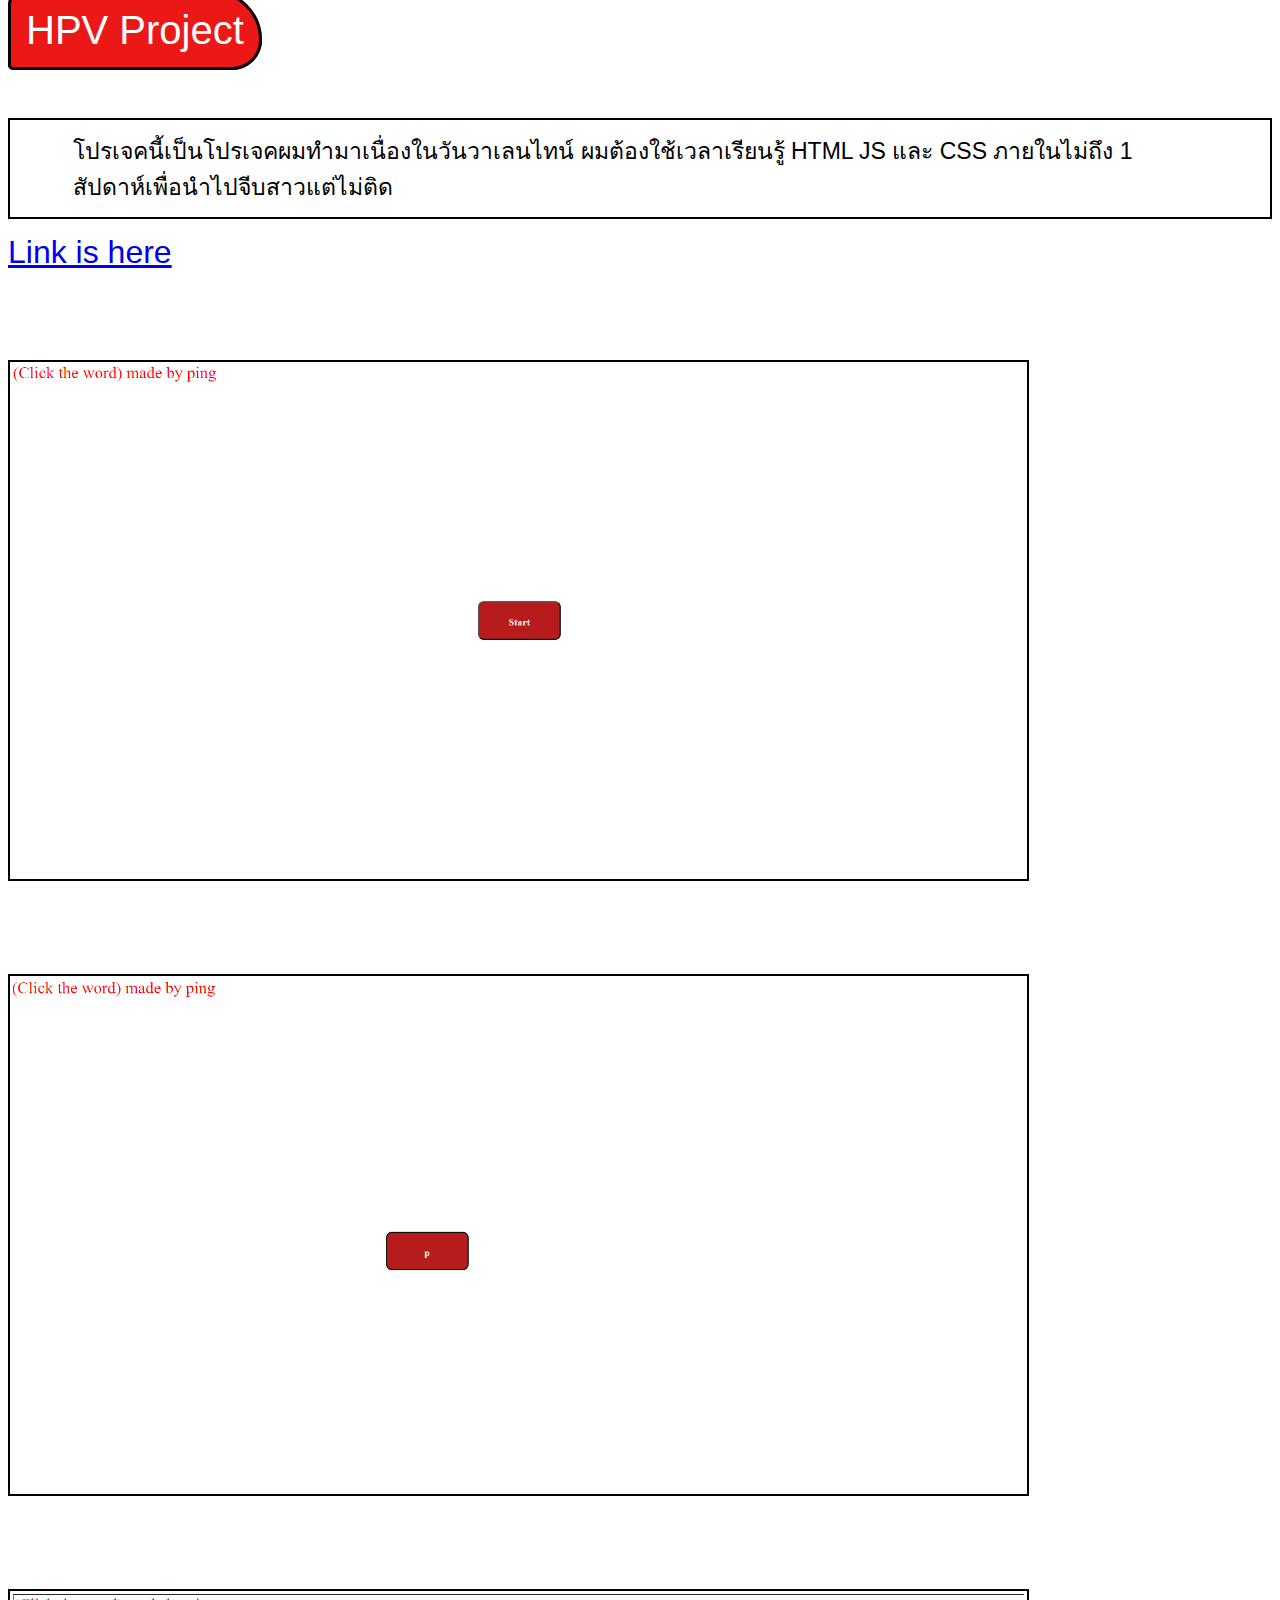
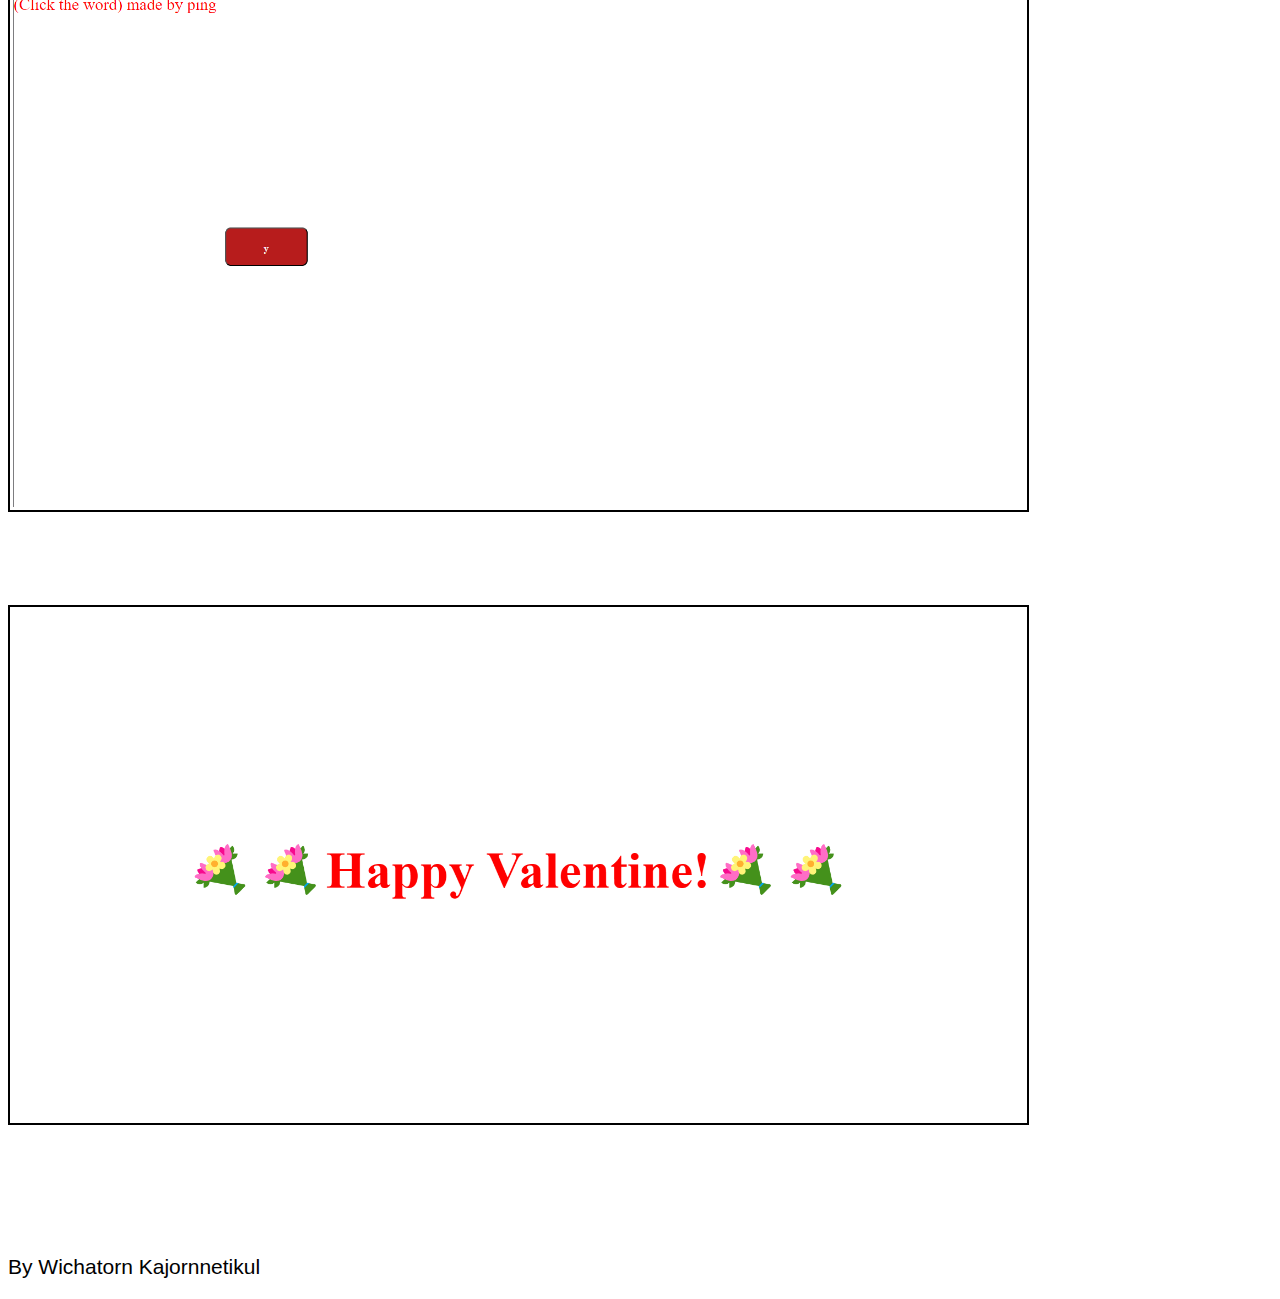
<file: port.html>
<!DOCTYPE html>
<html lang="en">
<head>
    <meta charset="UTF-8">
    <meta name="viewport" content="width=device-width, initial-scale=1.0">
    <title>Ping's Portfolio</title>
    <link rel="stylesheet" href="port.css">
</head>
<body>
    <div>
        <span c.HPV id="HPV_Title">HPV Project</span>
        <p id="HPV_Desc">โปรเจคนี้เป็นโปรเจคผมทำมาเนื่องในวันวาเลนไทน์ ผมต้องใช้เวลาเรียนรู้ HTML JS และ CSS ภายในไม่ถึง 1 สัปดาห์เพื่อนำไปจีบสาวแต่ไม่ติด</p>
        <a id="HPV_Link" href="https://hirukub.github.io/Hiruhub.github.io/">Link is here</a>
    </div>
    <img src="Screenshot 2024-11-02 005116.png" height="80%" width="80%">
    <img src="Screenshot 2024-11-02 005156.png"height="80%" width="80%">
    <img src="Screenshot 2024-11-02 005238.png"height="80%" width="80%">
    <img src="Screenshot 2024-11-02 005306.png"height="80%" width="80%">    
    <div id="By"">By Wichatorn Kajornnetikul</div>
</body>
</html>
</file>
<file: port.css>
img {
    border: 2px solid black;
    padding: 3px;
    margin-top: 7%;
    background-color: white;
}

#HPV_Title {
    font-size: 40px;
    background: rgb(236, 24, 24);
    color: white;
    padding: 15px;
    border: 3px solid black;
    border-radius: 15px 50px 30px 5px;
    margin-bottom: auto;
    margin-top: 50px;
    font-family: Arial, Helvetica, sans-serif;
}

#HPV_Desc {
    font-family: Verdana, Geneva, Tahoma, sans-serif;
    font-size: 23px;
    border: 2px solid;
    padding-left: 5%;
    padding-right: 5%;
    padding-top: 1%;
    padding-bottom: 1%;
    margin-bottom: 15px;
    margin-top: 65px;
}

#HPV_Link {
    margin-bottom: 20px;
    margin-top: auto;
    font: 2em sans-serif;

}
#By {
    font-size: 21px;
    margin-bottom: 20px;
    margin-top: 10%;
    font-family: sans-serif;
}
/* body {
    background: rgb(28,23,110);
background: linear-gradient(90deg, rgba(28,23,110,1) 0%, rgba(47,44,214,1) 43%, rgba(0,176,255,1) 100%);
} */
</file>
